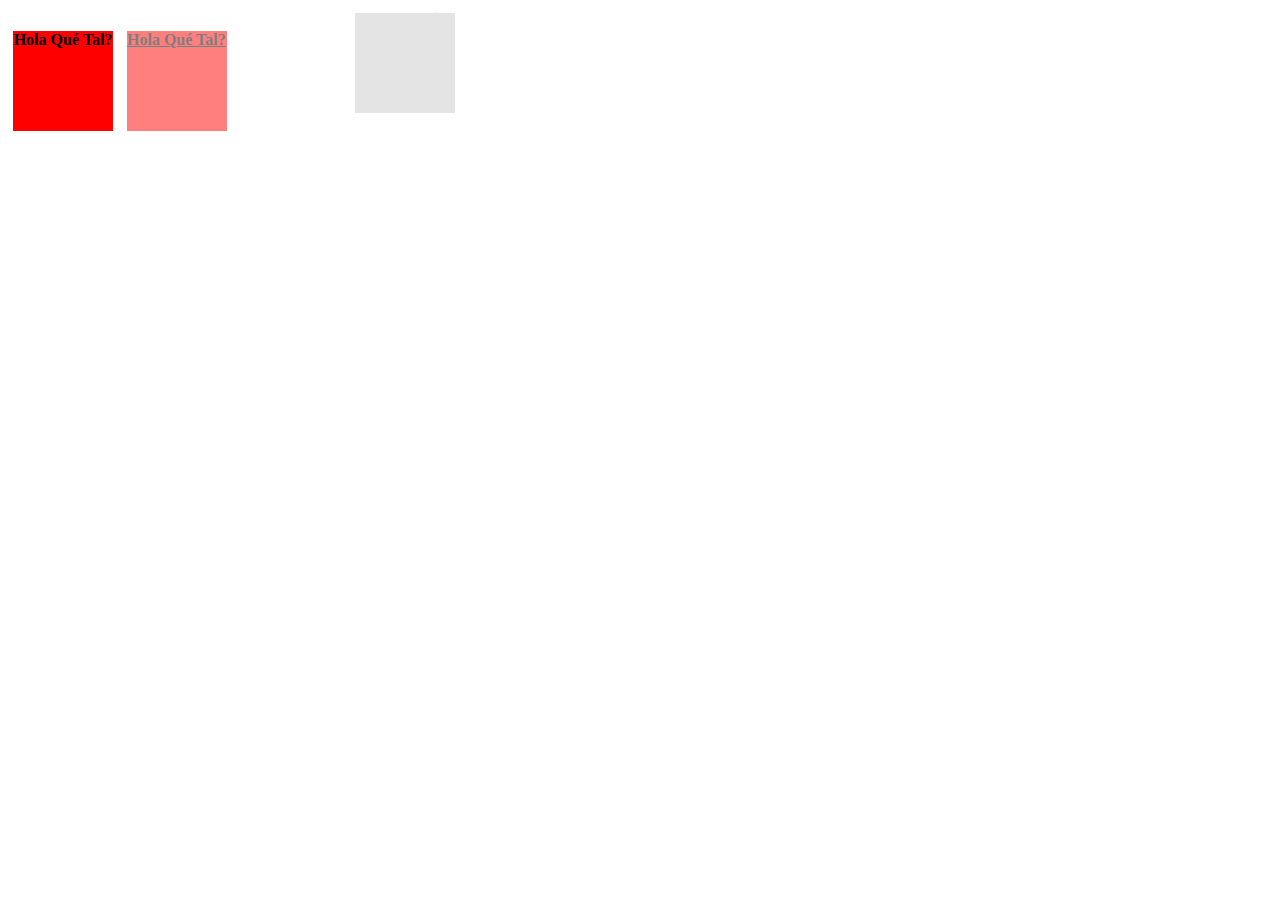
<file: Ejercicio1/index.html>
<!DOCTYPE html>
<html lang="es">
<head>
    <meta charset="UTF-8">
    <meta name="viewport" content="width=device-width, initial-scale=1.0">
    <title>Tarea2xd</title>
    <link rel="stylesheet" href="main.css">
</head>
<body>

    <div id="div1">

        <b>Hola Qué Tal?</b><br>
        
    </div>

    <div id="div2">
        
        <b>Hola Qué Tal?</b><br>

    </div>

    <div id="div3">

        <b>Hola Qué Tal?</b><br>
        
    </div>

    <div id="div4">

        <b>Hola Qué Tal?</b><br>
        
    </div>
</body>
</html>
</file>
<file: Ejercicio1/main.css>
#div1{

    margin: 5px;
    width: 100px;
    height: 100px;
    background-color: red;
    display: inline-block;
    opacity: 1;

    text-align: center;
    
}

#div2{

    margin: 5px;
    width: 100px;
    height: 100px;
    background-color: red;
    display: inline-block;
    opacity: 0.5;

    text-decoration: underline;

}

#div3{

    margin: 5px;
    width: 100px;
    height: 100px;
    background-color: red;
    display: inline-block;
    visibility: hidden;

}

#div4{

    margin: 5px;
    width: 100px;
    height: 100px;
    background-color: black;
    display: inline-block;
    opacity: 0.1;

    text-transform: uppercase;

    
}

#b{
    margin: 0;
}
</file>
